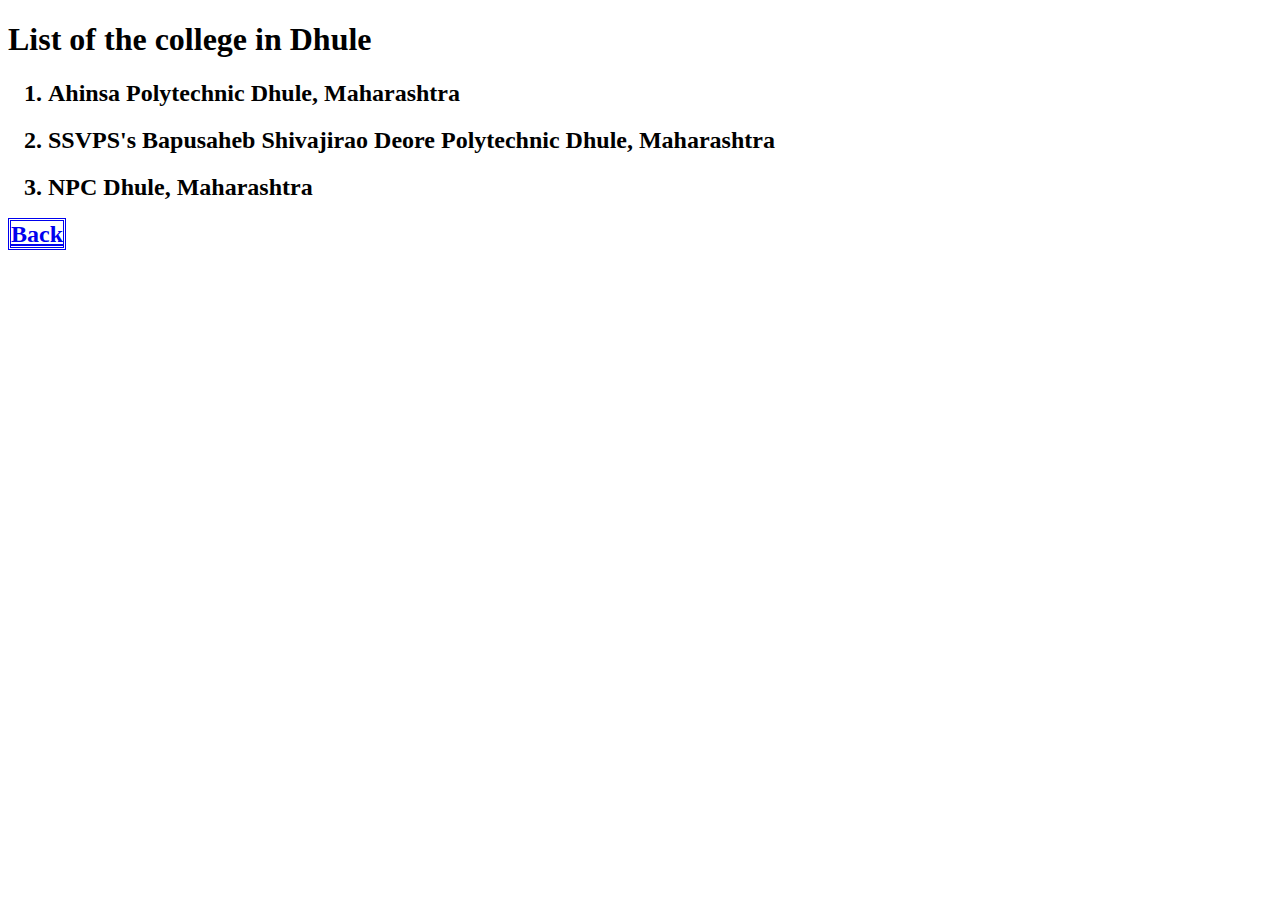
<file: The Diploma Program/Dhule.html>
<!DOCTYPE html>
<html>
    <head><title>The MSBTE college in Dhule</title>
        <style>#ab { border: double;}
        </style>
    <link rel="stylesheet" type="text/css" 
    href="C:\Users\Anam Patave\Documents\C++ Course\The Programs\The Diploma Program\csscity.css">
</head>
    <body>
        <h1>List of the college in Dhule</h1>
        <ol>
            <h2><li>Ahinsa Polytechnic Dhule, Maharashtra</li></h2>
            <h2><li>SSVPS's Bapusaheb Shivajirao Deore Polytechnic Dhule, Maharashtra</li></h2>
            <h2><li>NPC Dhule, Maharashtra</li></h2>
        </ol>
        <h2><a id="ab" href="C:\Users\Anam Patave\Documents\C++ Course\The Programs\The Diploma Program\indexpage.html">Back</a></h2>
    </body>
</html>
</file>
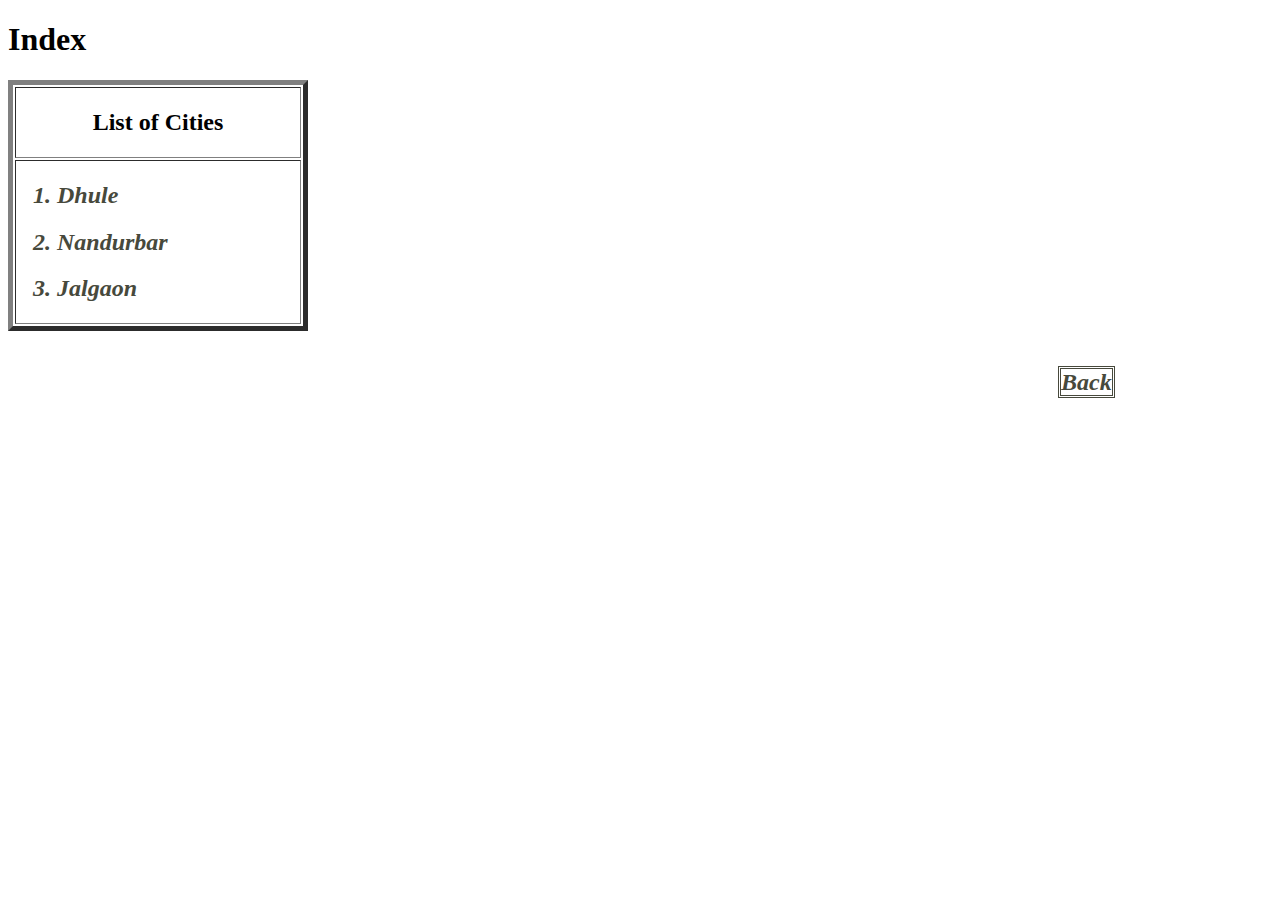
<file: The Diploma Program/indexpage.html>
<!DOCTYPE html>
<html>
    <head><title>List of the cities of MSBTE Diploma colleges</title>
        <style>
        .gp { color:  rgb(71, 73, 60);text-decoration: none;font-style: italic;}
     #gp{ margin-left: 1050px; font-style:italic ; text-decoration: none; color:  rgb(71, 73, 60);border: double}
        </style>
    <link rel="stylesheet" type="text/css"
    href="C:\Users\Anam Patave\Documents\C++ Course\The Programs\The Diploma Program\cssindex.css"></head>
    <body>
        <h1>Index</h1>
        <table border="5" width="300">
            <tr><th><h2>List of Cities</h2></th></tr>
            <tr><td><ol><h2>
            <a class="gp" href="C:\Users\Anam Patave\Documents\C++ Course\The Programs\The Diploma Program\Dhule.html"> <li>Dhule</li></h2>
                <h2><a class="gp" href="C:\Users\Anam Patave\Documents\C++ Course\The Programs\The Diploma Program\Nandurbar.html"><li>Nandurbar</li></h2></a>
                    <h2><a class="gp" href="C:\Users\Anam Patave\Documents\C++ Course\The Programs\The Diploma Program\Jalgaon.html"><li>Jalgaon</li></h2></a>
            </ol></td></tr>
        </table><br>
        <h2><a href="C:\Users\Anam Patave\Documents\C++ Course\The Programs\The Diploma Program\index.html" 
        id="gp">Back</a></h2>
    </body>
</html>
</file>
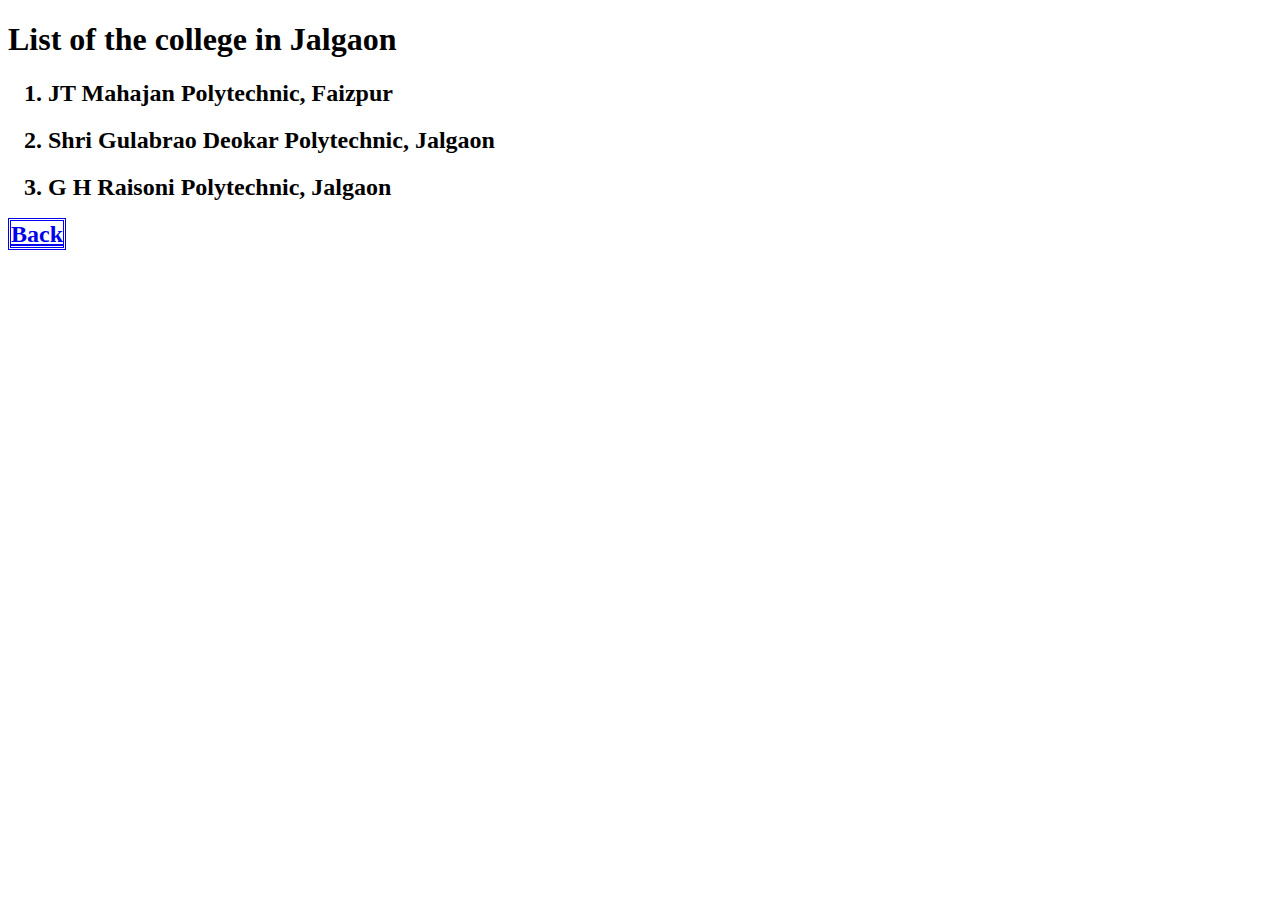
<file: The Diploma Program/Jalgaon.html>
<!DOCTYPE html>
<html>
    <head><title>The MSBTE college in Jalgaon</title>
        <style>#ab { border: double;}
        </style>
    <link rel="stylesheet" type="text/css" 
    href="C:\Users\Anam Patave\Documents\C++ Course\The Programs\The Diploma Program\csscity.css">
    </head>
    <body>
        <h1>List of the college in Jalgaon</h1>
        <ol>
            <h2><li>JT Mahajan Polytechnic, Faizpur</li></h2>
                <h2> <li>Shri Gulabrao Deokar Polytechnic, Jalgaon</li></h2>
                <h2><li>G H Raisoni Polytechnic, Jalgaon</li></h2>
        </ol>
        <h2><a id="ab" href="C:\Users\Anam Patave\Documents\C++ Course\The Programs\The Diploma Program\indexpage.html">Back</a></h2>
    </body>
</html>
</file>
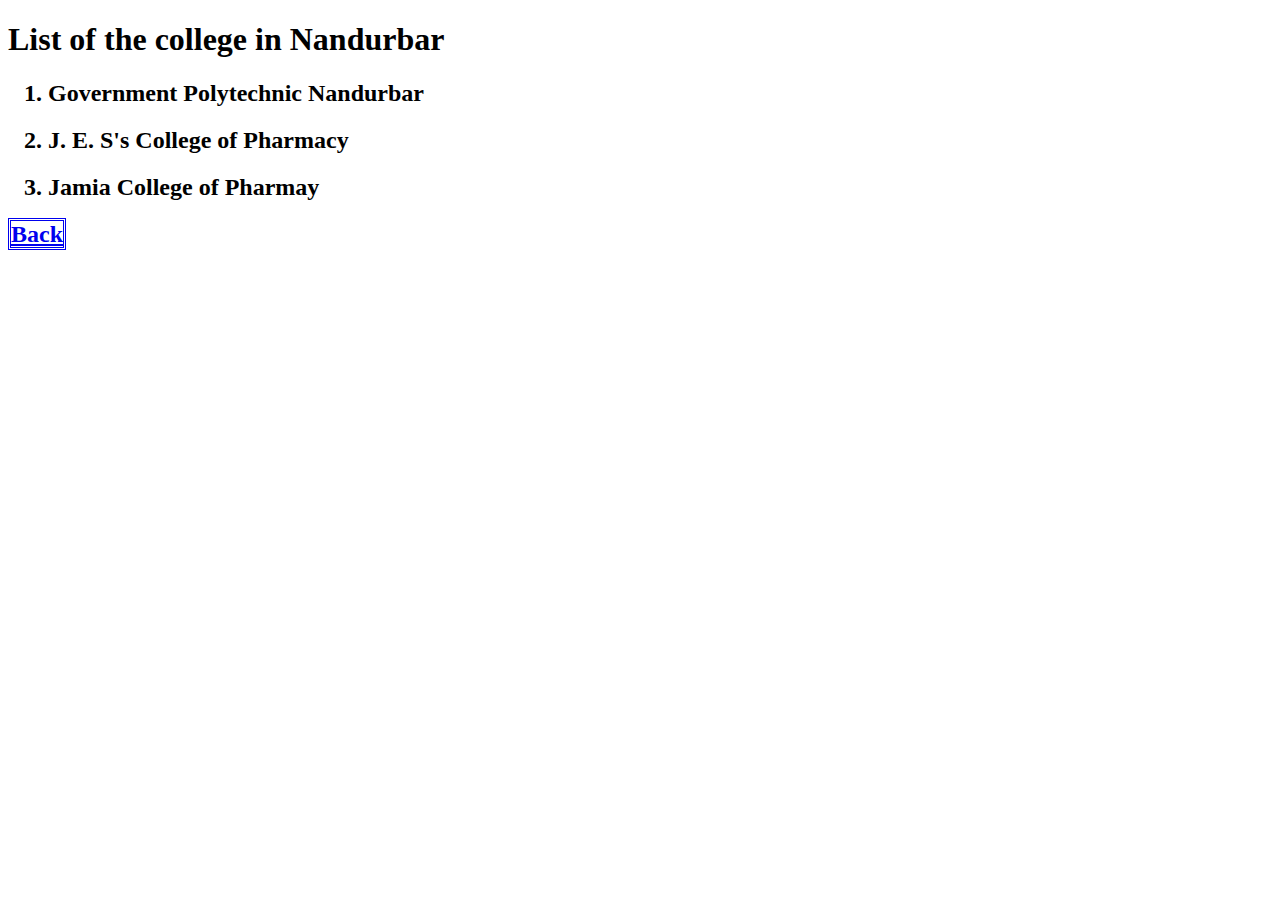
<file: The Diploma Program/Nandurbar.html>
<!DOCTYPE html>
<html>
    <head><title>The MSBTE college in Nandurbar</title>
        <style>#ab { border: double;}
        </style>
    <link rel="stylesheet" type="text/css" 
    href="C:\Users\Anam Patave\Documents\C++ Course\The Programs\The Diploma Program\csscity.css"></head>
    <body>
        <h1>List of the college in Nandurbar</h1>
        <ol>
            <h2><li>Government Polytechnic Nandurbar</li></h2>
                <h2><li>J. E. S's College of Pharmacy</li></h2>
                    <h2> <li>Jamia College of Pharmay</li></h2>
        </ol>
        <h2><a id="ab" href="C:\Users\Anam Patave\Documents\C++ Course\The Programs\The Diploma Program\indexpage.html">Back</a></h2>
    </body>
</html>
</file>
